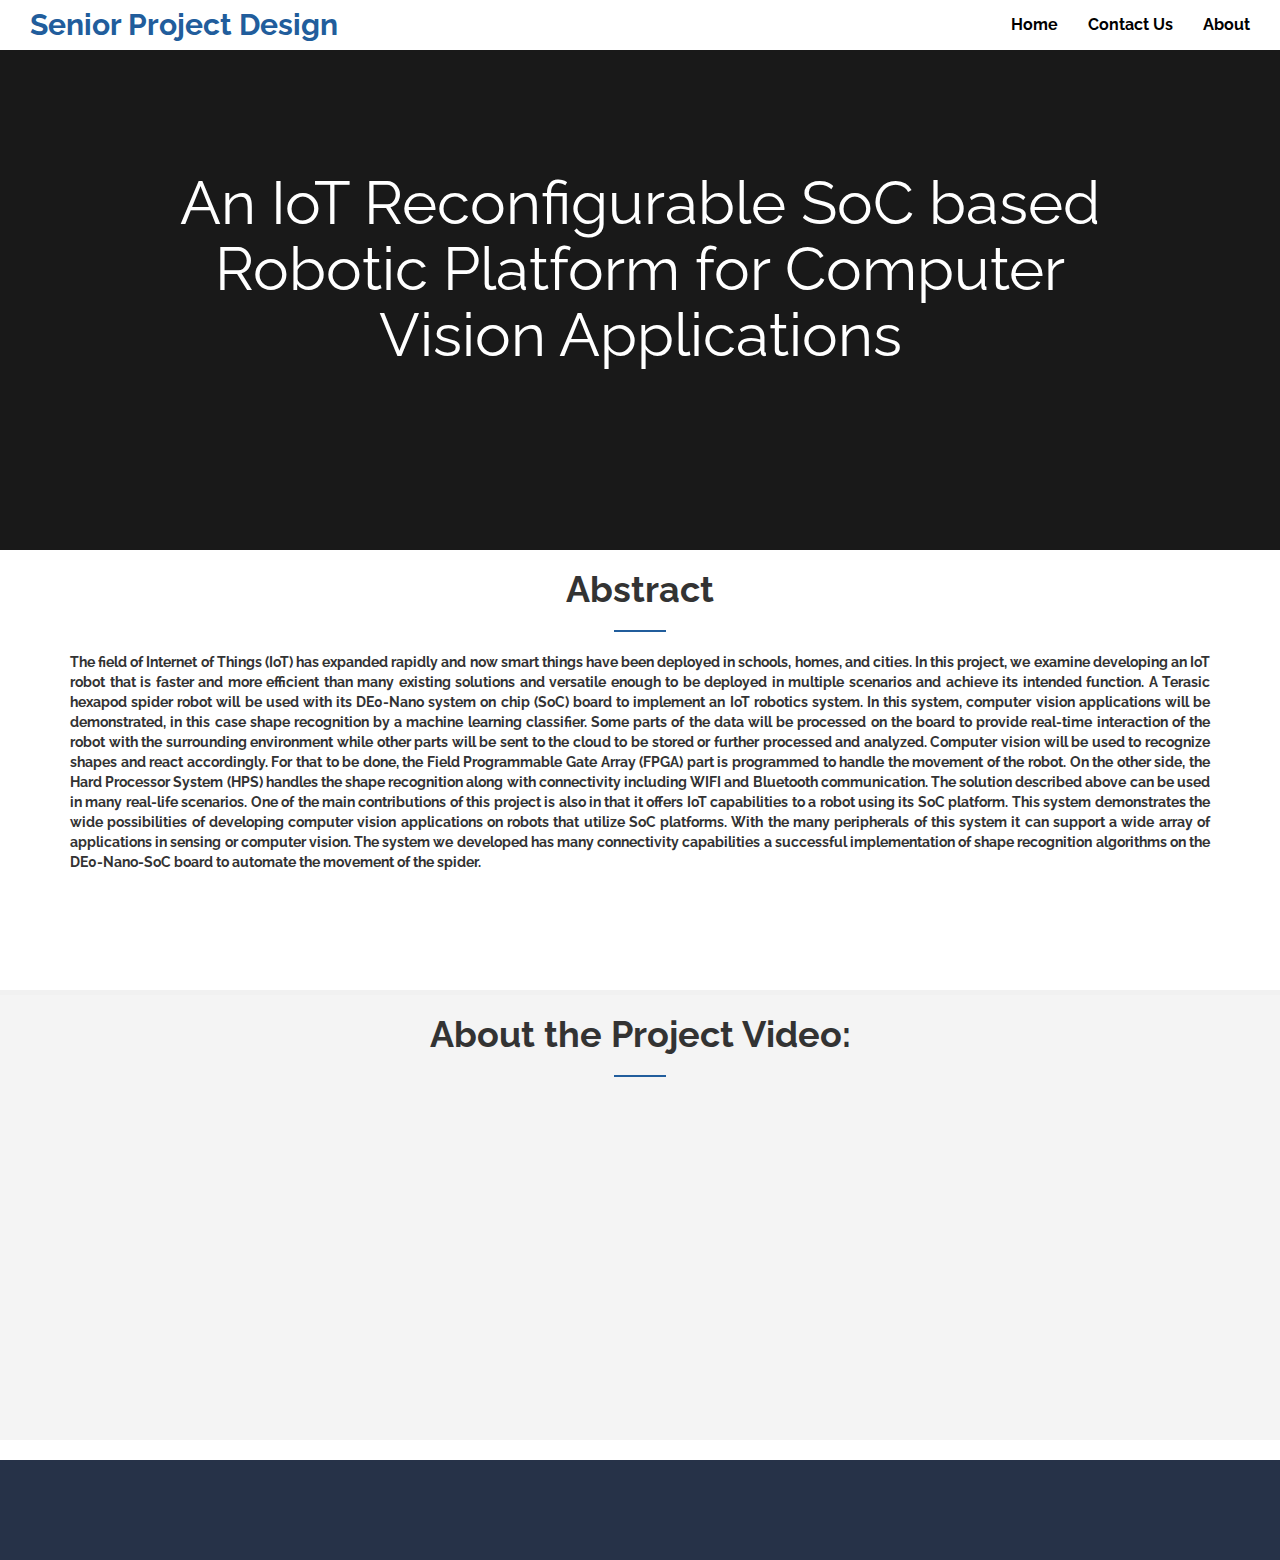
<file: index.html>
<!DOCTYPE html>
<html>

<head>
    <title>An IoT Reconfigurable SoC based Robotic Platform for Computer Vision Applications</title>
    <link href='https://fonts.googleapis.com/css?family=Raleway:400,700' rel='stylesheet' type='text/css'>
    <link rel="stylesheet" href="https://maxcdn.bootstrapcdn.com/bootstrap/3.3.5/css/bootstrap.min.css">
    <link rel="stylesheet" href="style.css">
</head>

<body>
    <header>
        <div class="container-fluid">
            <div class="navbar-header">
                <a href="" class="navbar-brand">Senior Project Design</a>
            </div>
            <div class="collapse navbar-collapse">
                <ul class='nav navbar-nav navbar-right'>
                    <li><a href="index.html">Home</a></li>
                    <li><a href="contactus.html">Contact Us</a></li>
                    <li><a href="aboutus.html">About</a></li>
                </ul>
            </div>
        </div>
    </header>
    <div class="bg">
        <div class="container text-center bg-text">
            <h1>An IoT Reconfigurable SoC based Robotic Platform for Computer Vision Applications</h1>
            <br />
        </div>
    </div>

    <div class="sec first">
        <h1>Abstract</h1>
        <hr />
        <div class="container">
            <p align="justify">
                The field of Internet of Things (IoT) has expanded rapidly and now smart things have been deployed in schools, homes, and cities. In this project, we examine developing an IoT robot that is faster and more efficient than many existing solutions and versatile enough to be deployed in multiple scenarios and achieve its intended function. A Terasic hexapod spider robot will be used with its DE0-Nano system on chip (SoC) board to implement an IoT robotics system.

                In this system, computer vision applications will be demonstrated, in this case shape recognition by a machine learning classifier. Some parts of the data will be processed on the board to provide real-time interaction of the robot with the surrounding environment while other parts will be sent to the cloud to be stored or further processed and analyzed. Computer vision will be used to recognize shapes and react accordingly. For that to be done, the Field Programmable Gate Array (FPGA) part is programmed to handle the movement of the robot. On the other side, the Hard Processor System (HPS) handles the shape recognition along with connectivity including WIFI and Bluetooth communication. The solution described above can be used in many real-life scenarios.

                One of the main contributions of this project is also in that it offers IoT capabilities to a robot using its SoC platform. This system demonstrates the wide possibilities of developing computer vision applications on robots that utilize SoC platforms. With the many peripherals of this system it can support a wide array of applications in sensing or computer vision. The system we developed has many connectivity capabilities a successful implementation of shape recognition algorithms on the DE0-Nano-SoC board to automate the movement of the spider.
            </p>

        </div>
    </div>

    <div class="sec second">
        <h1>About the Project Video:</h1>
        <hr />
        <iframe align='center' width="560" height="315" src="https://www.youtube.com/embed/jjapdIdojg4" frameborder="0" allowfullscreen></iframe>
    </div>

    <div class="banner">
        <div class="wrapper">

        </div>
    </div>

</body>

</html>
</file>
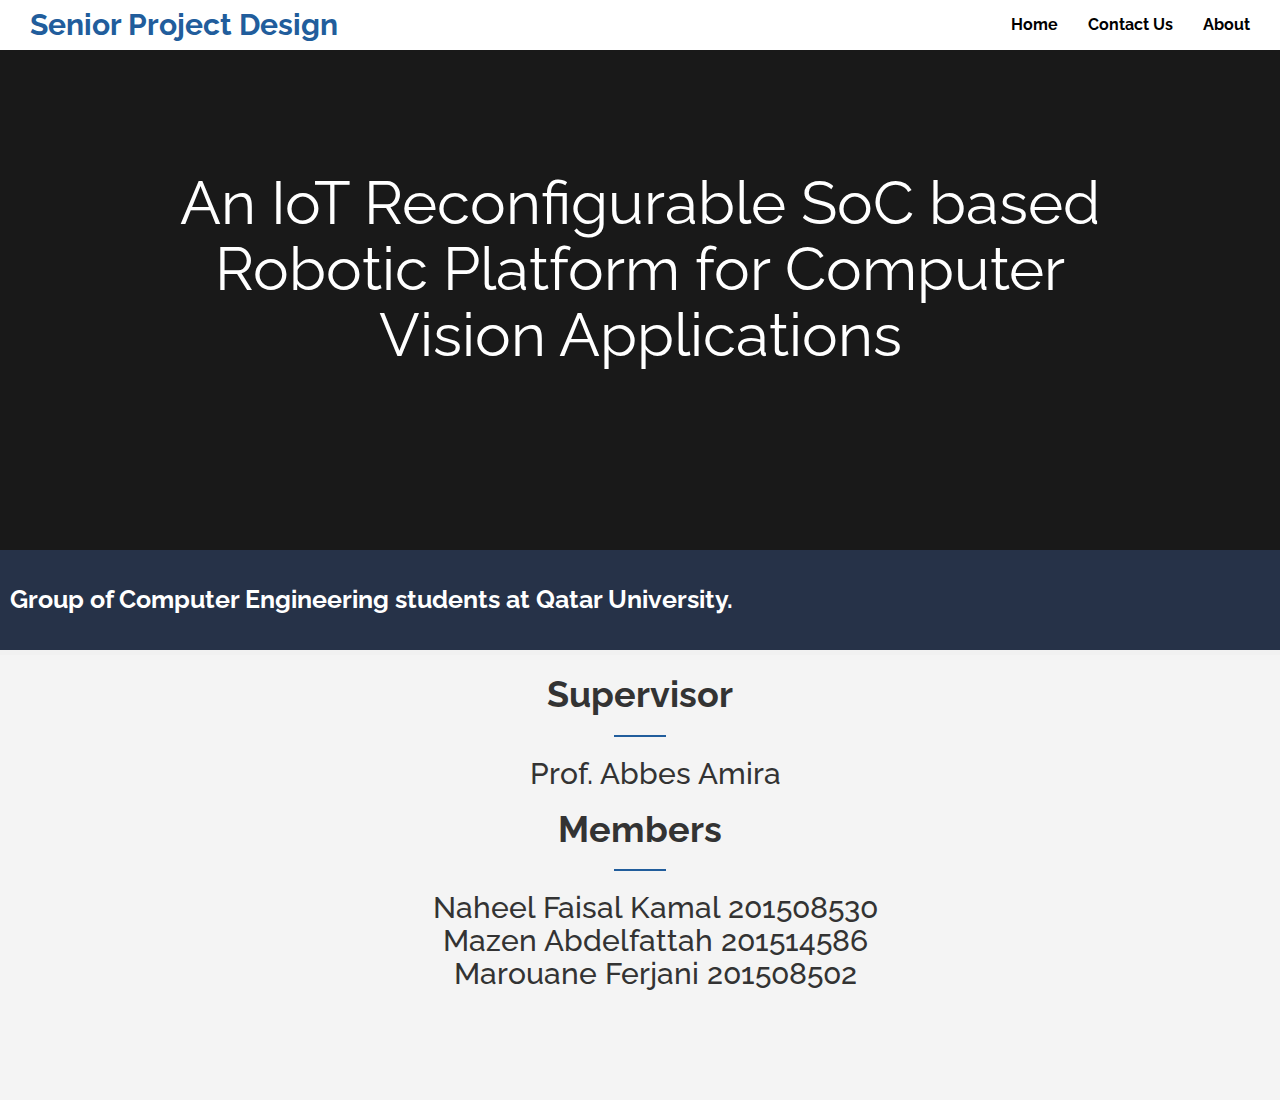
<file: aboutus.html>
<!DOCTYPE html>
<html>
<head>
    <title>An IoT Reconfigurable SoC based Robotic Platform for Computer Vision Applications</title>
    <link href='https://fonts.googleapis.com/css?family=Raleway:400,700' rel='stylesheet' type='text/css'>
    <link rel="stylesheet" href="https://maxcdn.bootstrapcdn.com/bootstrap/3.3.5/css/bootstrap.min.css">
    <link rel="stylesheet" href="style.css">
</head>
<body>
<header>
  <div class="container-fluid">
    <div class="navbar-header">
        <a href="" class="navbar-brand">Senior Project Design</a>
    </div>
    <div class="collapse navbar-collapse">
      <ul class='nav navbar-nav navbar-right'>
        <li><a href="index.html">Home</a></li>
        <li><a href="contactus.html">Contact Us</a></li>
        <li><a href="aboutus.html">About</a></li>
      </ul>
    </div>
  </div>
</header>
<div class="bg">
  <div class="container text-center bg-text">
      <h1>An IoT Reconfigurable SoC based Robotic Platform for Computer Vision Applications</h1>
    <br/>
  </div>
</div>

<div class="banner">
  <div class='wrapper'>Group of Computer Engineering students at Qatar University.</div>
</div>

<div class="sec second">
  <h1>Supervisor</h1>
  <hr />
  <div class="container">
      <h2 style='display:inline; margin-left:30px'>Prof. Abbes Amira</h2>
  </div>

  <h1>Members</h1>
  <hr />
  <div class="container">
      <h2 style='display:inline; margin-left:30px'>Naheel Faisal Kamal 201508530</h2> <br>
      <h2 style='display:inline; margin-left:30px'>Mazen Abdelfattah 201514586</h2> <br>
      <h2 style='display:inline; margin-left:30px'>Marouane Ferjani 201508502</h2>
  </div>
</div>

</body>
</html>
</file>
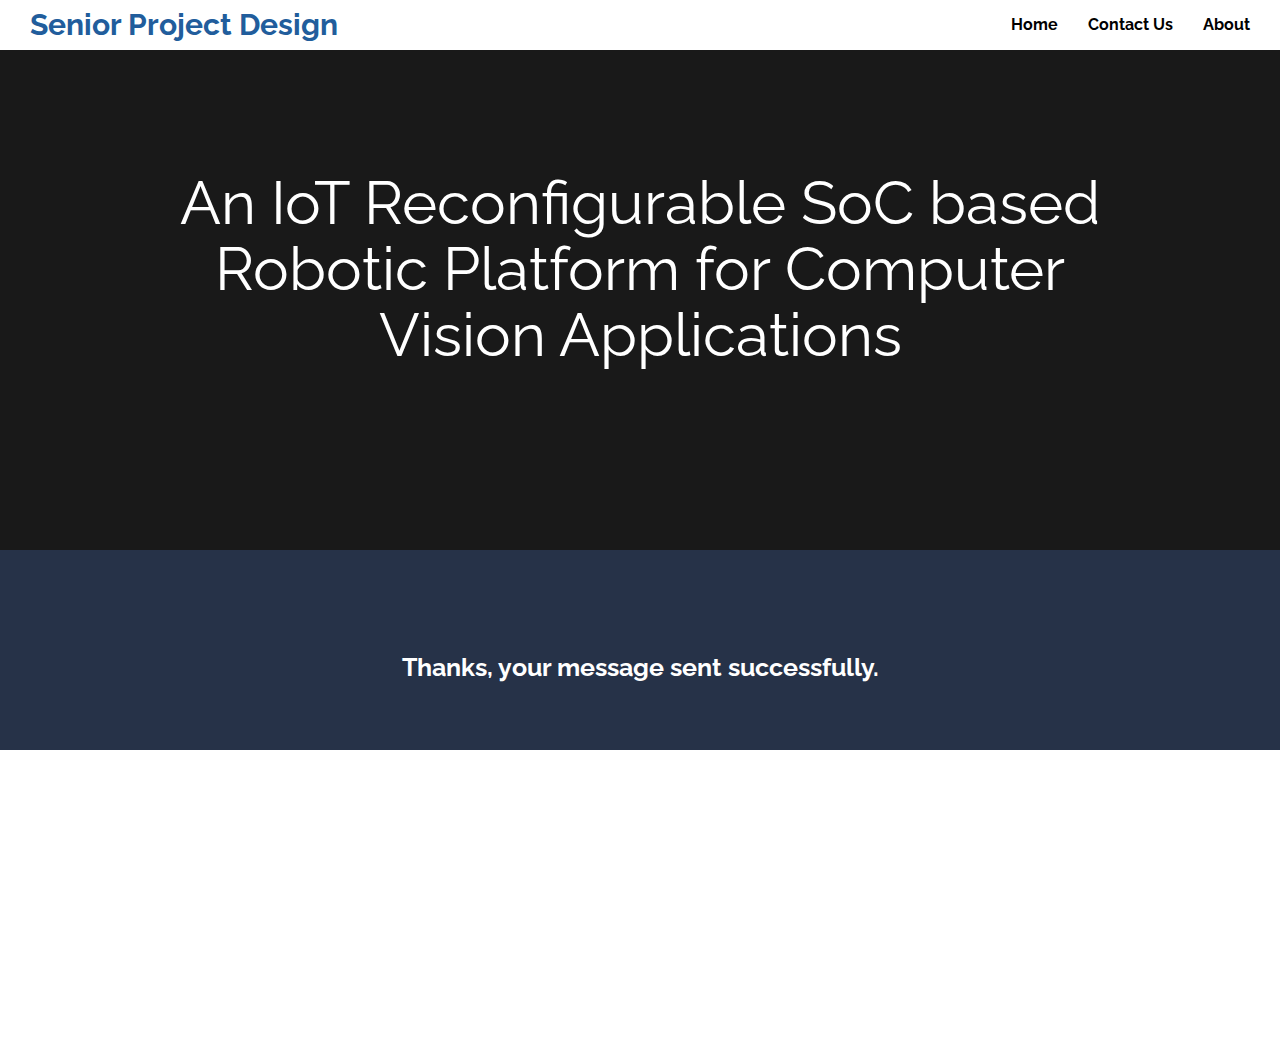
<file: thankspage.html>
<!DOCTYPE html>
<html>
<head>
    <title>An IoT Reconfigurable SoC based Robotic Platform for Computer Vision Applications</title>
    <link href='https://fonts.googleapis.com/css?family=Raleway:400,700' rel='stylesheet' type='text/css'>
    <link rel="stylesheet" href="https://maxcdn.bootstrapcdn.com/bootstrap/3.3.5/css/bootstrap.min.css">
    <link rel="stylesheet" href="style.css">
</head>
<body>
<header>
  <div class="container-fluid">
    <div class="navbar-header">
        <a href="" class="navbar-brand">Senior Project Design</a>
    </div>
    <div class="collapse navbar-collapse">
      <ul class='nav navbar-nav navbar-right'>
        <li><a href="index.html">Home</a></li>
        <li><a href="contactus.html">Contact Us</a></li>
        <li><a href="aboutus.html">About</a></li>
      </ul>
    </div>
  </div>
</header>
<div class="bg">
  <div class="container text-center bg-text">
      <h1>An IoT Reconfigurable SoC based Robotic Platform for Computer Vision Applications</h1>
    <br />
  </div>
</div>
<div class="banner">
  <div class="wrapper">

   </div>
</div>
<div class="banner">
  <div class="sec first">
    <par>Thanks, your message sent successfully.</par>
  </div>




</div>

</body>
</html>
</file>
<file: style.css>
html, * {
  font-family: "Raleway", sans-serif;
  font-weight: 700;
  box-sizing: border-box;
}

header {
    background-color: #ffffff;
}

div.navbar-header {
    color: #215D9C;
}

ul.nav li a {
  color: #000000;
  font-size: 16px;
}

ul.nav li a:hover {
    background: #215D9C;
}

a.navbar-brand {
  font-size: 30px;
  color: #215D9C;
}

div.bg {
  background: linear-gradient(rgba(0, 0, 0, 0.9), rgba(0, 0, 0, 0.9)), url(https://www.whitetruffle.com/buddy_group/img/home-cover-bg.jpg);
  width: 100%;
  background-repeat: no-repeat;
  background-position: center;
  background-size: cover;
  height: 500px;
  color: white;
}

div.bg .bg-text {
  padding: 100px;
}

div.bg .bg-text h1 {
  font-size: 60px;
  font-weight: 400;
}

button {
  border: none;
  width: 150px;
}

button.btn-primary {
  background: transparent;
  border: 1px solid #215D9C;
  color: white;
  margin: 5px;
}

button.btn-primary:hover {
    background: #215D9C;
}

button.btn-default {
  background: #263248;
  border: none;
  color: white;
}

div.banner {
  height: 100px;
  background-color: #263248;
  font-size: 25px;
  color: #fff;
  position: relative;
}
div.banner .wrapper {
  position: absolute;
  top: 50%;
  transform: translate(0, -50%);
  margin-left: 10px;
}
div.banner span.orange {
    color: #215D9C;
  font-weight: bold;
}

div.banner button {
  margin-left: 50px;
  width: 200px;
  background-color: #215D9C;
  font-size: 20px;
}

div.sec {
  height: 400px;
  text-align: center;
  margin-bottom: 20px;
}
div.sec h1 {
  text-align: center;
  font-weight: 700;
}
div.sec hr {
  width: 50px;
  border: 1.5px solid #215D9C;
}

div.sec.second {
  height: 450px;
  background: #f4f4f4;
  border-top: 5px solid #f1f1f1;
}
</file>
